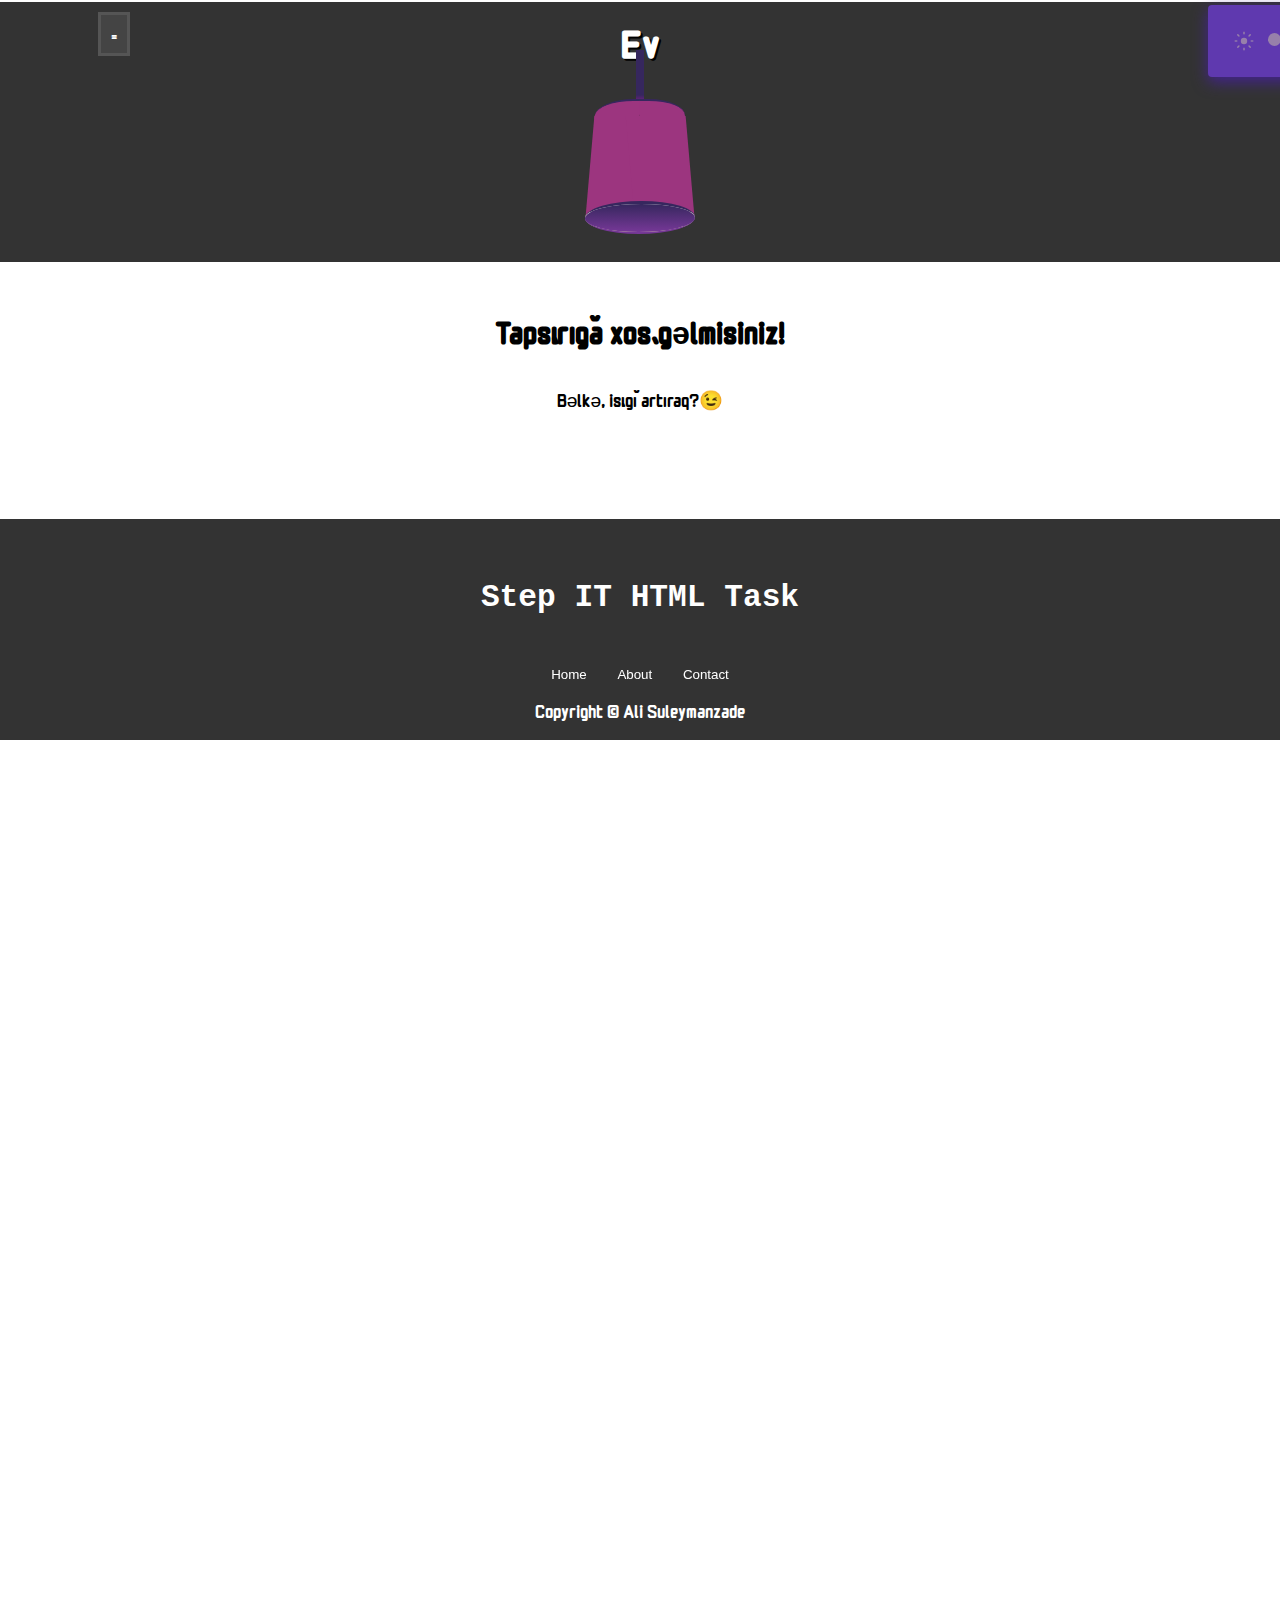
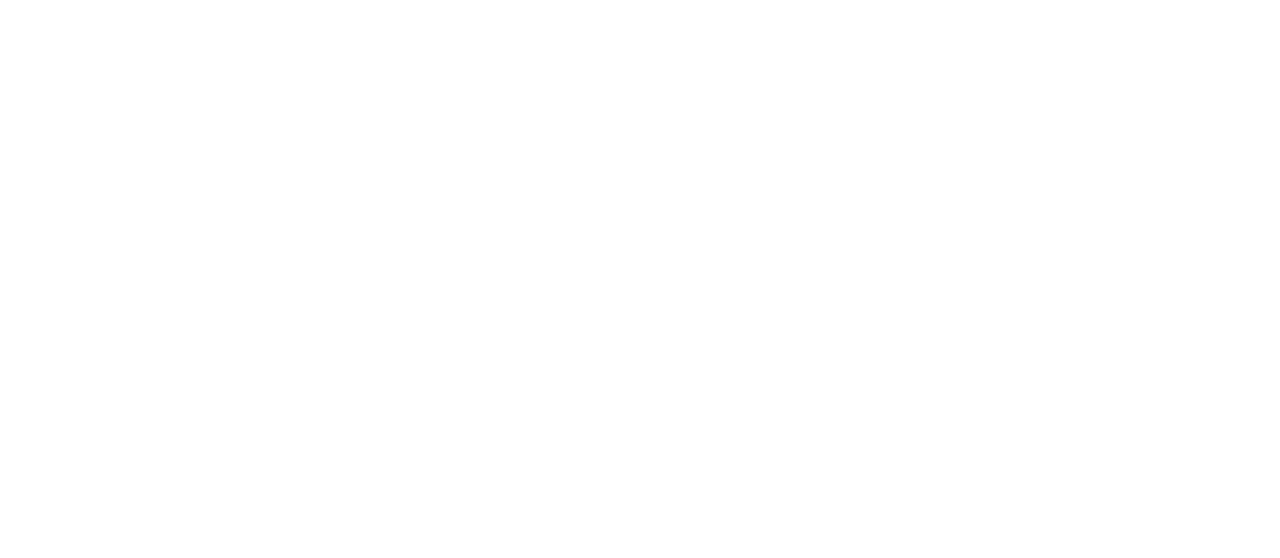
<file: index.html>
<!DOCTYPE html>
<html>
  <head>
    <title>Ev</title>
    <link rel="stylesheet" href="style.css">
  </head>
  <body>
    <link rel="preconnect" href="https://fonts.googleapis.com">
    <link rel="preconnect" href="https://fonts.gstatic.com" crossorigin>
    <link href="https://fonts.googleapis.com/css2?family=Monomaniac+One&family=Noto+Sans+Chorasmian&family=Open+Sans:wght@300&display=swap" rel="stylesheet">
    <form oninput="body.setAttribute('data-light', slider.value)">
      <div class="icon sun">
        <div class="ray"></div>
        <div class="ray"></div>
        <div class="ray"></div>
        <div class="ray"></div>
        <div class="ray"></div>
        <div class="ray"></div>
        <div class="ray"></div>
        <div class="ray"></div>
      </div>
      <input type="range" id="slider" value="0" min="0" max="10">
    </form>
    <header class="head1">
      <nav id="ust">=
        <nav>
          <ul>
            <li><button><a href="index.html">Home</a></button></li>
            <li><button><a href="about.html">About</a></button></li>
            <li><button><a href="contact.html">Contact</a></button></li>
          </ul>
        </nav>
      </nav>
      <h1>Ev</h1>
      <div class="lamp-wrapper">
        <div class="lamp-rope"></div>
        <div class="lamp">
          <div class="lamp-part -top">
              <div class="lamp-part -top-part"></div>
              <div class="lamp-part -top-part right"></div>
          </div>
          <div class="lamp-part -body"></div>
          <div class="lamp-part -body right"></div>
          <div class="lamp-part -bottom"></div>
        </div>
        <div class="wall-light-shadow"></div>
      </div>
    </header>
    <main>
      <section class="hero">
        <h2>Tapşırığa xoş gəlmisiniz!</h2>
        <p>Bəlkə, işığı artıraq?😉</p>
        <p class="nm">Tapşırıq burdadır :)</p>
      </section>
    </main>
    <footer>
        <h2><p><TT>Step IT HTML Task</TT></p></h2>
        <nav>
          <ul>
            <button><a href="index.html">Home</a></button>
            <button><a href="about.html">About</a></button>
            <button><a href="contact.html">Contact</a></button>
          </ul>
        </nav>
        <p>Copyright &copy; Ali Suleymanzade</p>
    </footer>
  </body>
</html>
</file>
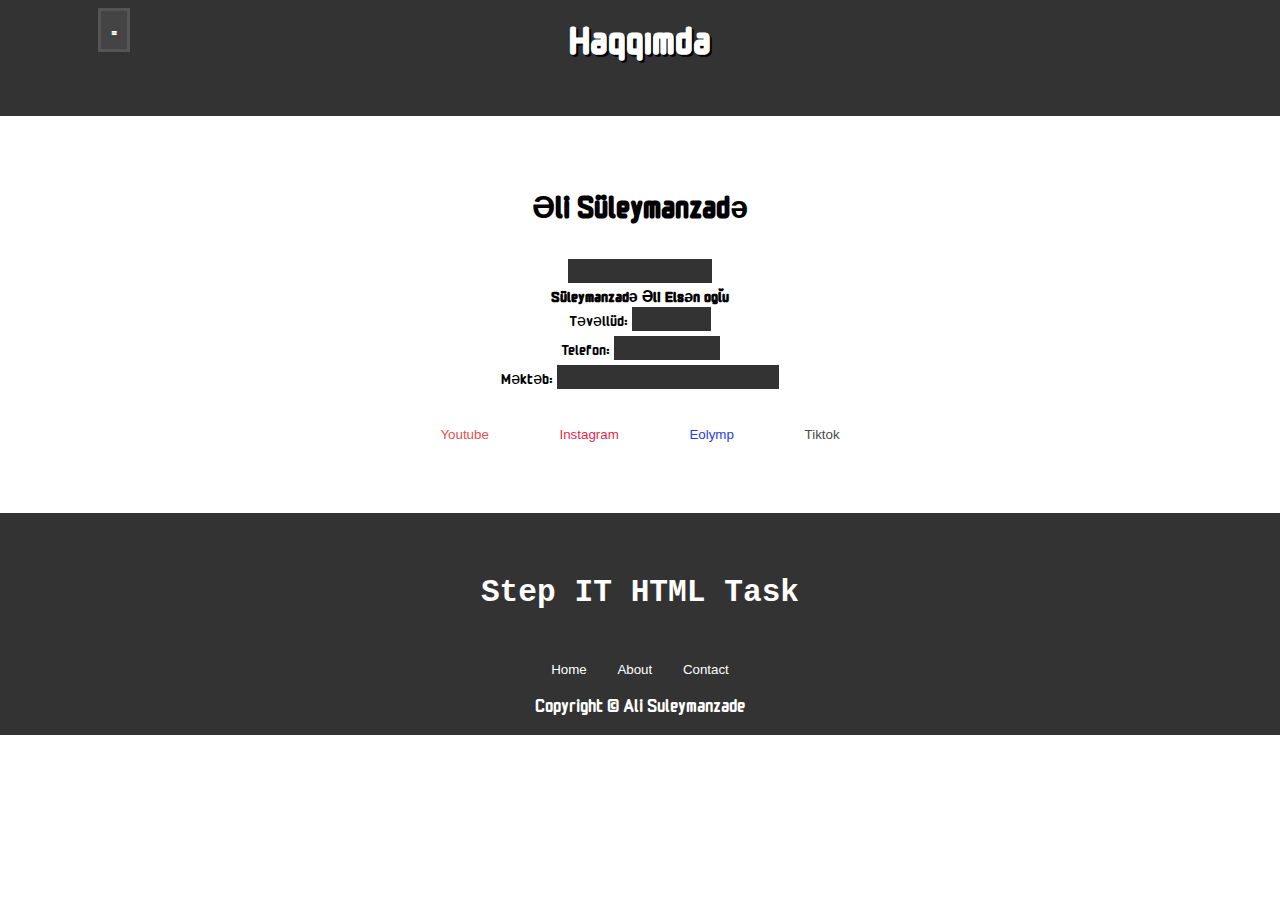
<file: about.html>
<!DOCTYPE html>
<html>
  <head>
    <title>Haqqımda</title>
    <link rel="stylesheet" href="style.css">
  </head>
  <body>
    <link rel="preconnect" href="https://fonts.googleapis.com">
    <link rel="preconnect" href="https://fonts.gstatic.com" crossorigin>
    <link href="https://fonts.googleapis.com/css2?family=Monomaniac+One&family=Noto+Sans+Chorasmian&family=Open+Sans:wght@300&display=swap" rel="stylesheet">
    <header id="x16">
      <nav id="ust">=
        <nav>
          <ul>
            <li><button><a href="index.html">Home</a></button></li>
            <li><button><a href="about.html">About</a></button></li>
            <li><button><a href="contact.html">Contact</a></button></li>
          </ul>
        </nav>
      </nav>
      <h1>Haqqımda</h1>
    </header>
    <main>
      <section>
        <h2>Əli Süleymanzadə</h2>
        <sc>Şəkili sonda qoyacam :)</sc>
        <div class="comment-author">Süleymanzadə Əli Elşən oğlu</div>
        <div class="comment-meta">Təvəllüd: <sc>21.04.2009</sc></div>
        <div class="comment-meta">Telefon: <sc>050-216-00-56</sc></div>
        <div class="comment-meta">Məktəb: <sc>Təbiət Elmləri Təmayüllü Gimnaziya</sc></div>
      </section>
      <nav>
        <yt><li><button class="btn1"><a href="https://www.youtube.com/@gen-z_shorts" draggable="false">Youtube</a></button></li></yt>
        <ns><li><button class="btn"><a href="https://www.instagram.com/genz_shorts" draggable="false">Instagram</a></button></li></ns>
        <el><li><button class="btn3"><a href="https://www.eolymp.com/az/users/al95ireyiz" draggable="false">Eolymp</a></button></li></el>
        <tk><li><button class="btn2"><a href="https://www.tiktok.com/@genz_shorts" draggable="false">Tiktok</a></button></li></tk>
      </nav>
    </main>
    <footer>
      <h2><p><TT>Step IT HTML Task</TT></p></h2>
      <nav>
        <ul>
          <button><a href="index.html">Home</a></button>
          <button><a href="about.html">About</a></button>
          <button><a href="contact.html">Contact</a></button>
        </ul>
      </nav>
      <p>Copyright &copy; Ali Suleymanzade</p>
  </footer>
  </body>
</html>
</file>
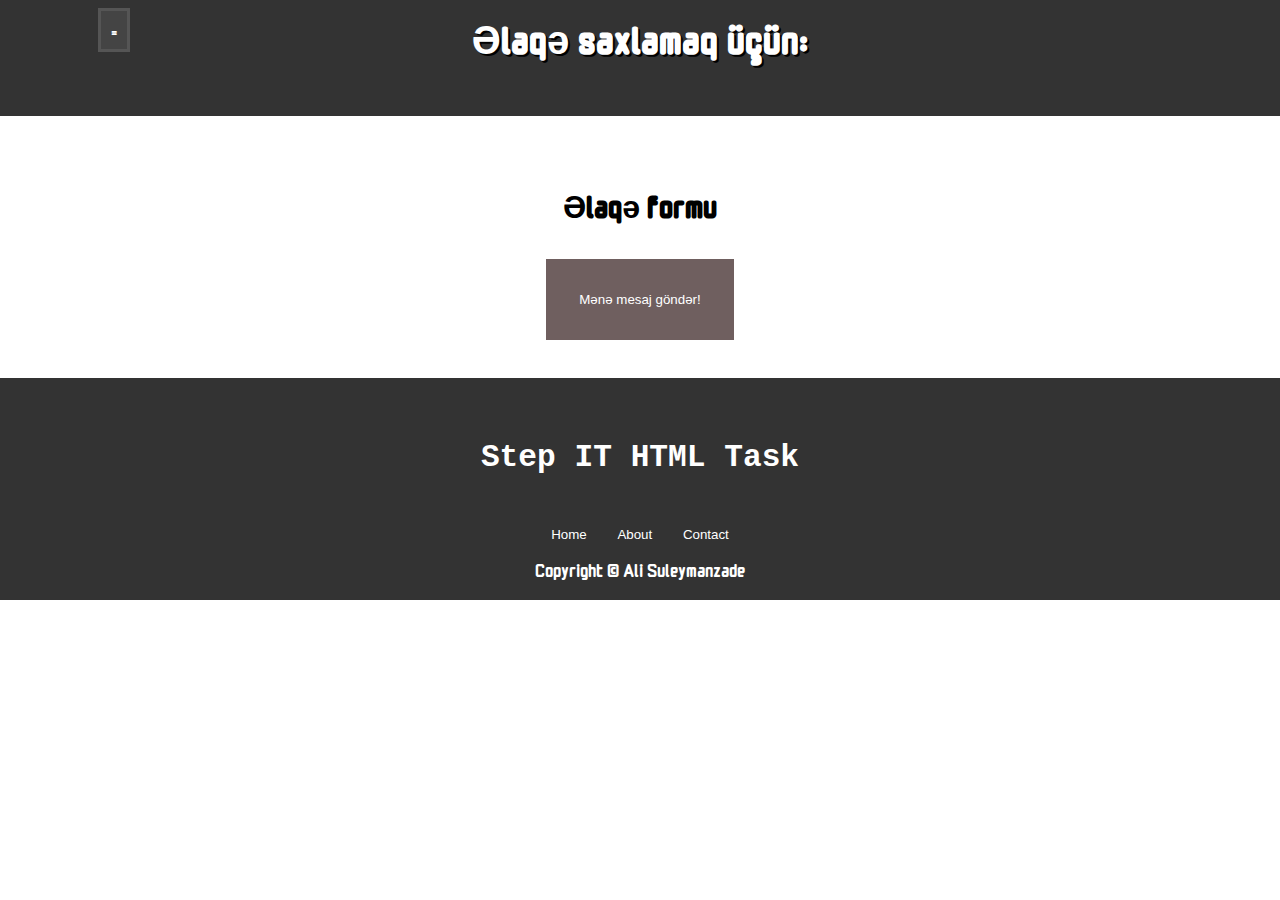
<file: contact.html>
<!DOCTYPE html>
<html>
  <head>
    <title>Mənə mesaj göndər:</title>
    <link rel="stylesheet" href="style.css">
  </head>
  <body>
    <link rel="preconnect" href="https://fonts.googleapis.com">
    <link rel="preconnect" href="https://fonts.gstatic.com" crossorigin>
    <link href="https://fonts.googleapis.com/css2?family=Monomaniac+One&family=Noto+Sans+Chorasmian&family=Open+Sans:wght@300&display=swap" rel="stylesheet">
    <header id="x16">
      <nav id="ust">=
        <nav>
          <ul>
            <li><button><a href="index.html">Home</a></button></li>
            <li><button><a href="about.html">About</a></button></li>
            <li><button><a href="contact.html">Contact</a></button></li>
          </ul>
        </nav>
      </nav>
      <h1>Əlaqə saxlamaq üçün:</h1>
    </header>
    <main>
      <h2 class="formb">Əlaqə formu</h2>
      <nav><button class="forma"><a href="mailto:alisuleymanzade56@gmail.com">Mənə mesaj göndər!</a></button></nav>
    </main>
    <footer>
      <h2><p><TT>Step IT HTML Task</TT></p></h2>
      <nav>
        <ul>
          <button><a href="index.html">Home</a></button>
          <button><a href="about.html">About</a></button>
          <button><a href="contact.html">Contact</a></button>
        </ul>
      </nav>
      <p>Copyright &copy; Ali Suleymanzade</p>
  </footer>
  </body>
</html>
</file>
<file: style.css>
@import url('https://fonts.googleapis.com/css2?family=Monomaniac+One&display=swap');
html{
    margin: 0;
    padding: 0;
    box-sizing: border-box;
    font-family: 'Monomaniac One', sans-serif;
  }
  
  input{
    appearance: none;
  }

  header {
    background-color: #333;
    color: #fff;
    padding: 10px 100px 0px;
    margin: -10px -10px;
  }

  #ust{
    text-align: left;
    position: fixed;
    display: block;
    background-color: #444;
    padding: 7px 10px;
    border-style: solid;
    border-color: #555;
  }

  #x16{
    padding-bottom: 50px;
  }

  #ust nav ul li{
    border-style: dotted;
    border-color: #555;
  }

  #ust nav{
    display: none;
  }

  #ust:hover nav{
    transition: .5s all ease;
    display: flex;
  }

  .forma,.formb{
    text-align: center;
  }

  .forma{
    text-align: center;
    margin: 0 auto;
    background-color: #6f5f5f;
  }

  .head1{
    margin: -30px -10px;
  }

  .align{
    text-align: center;
  }
  
  .nm{
    color: #fff;
  }

  .nm a{
    text-decoration: underline;
    color: #fff;
  }

  section{
    margin: 0 28%;
    text-align: center;
  }
  
  sc{
    background-color: #333;
    color: #333;
  }

  sc:hover{
    background-color: #00000000;
  }
  
  header h1 {
    font-size: 2.5em;
    margin: 0;
    text-align: center;
    text-shadow: 2px 2px #000;
  }

  nav{
    text-align: center;
  }

  nav ul {
    list-style: none;
    margin: 0;
    padding: 0;
    text-align: center;
  }
  
  nav li {
    display: inline-block;
  }
  
  nav a {
    color: #fff;
    display: block;
    padding: 1em;
    text-decoration: none;
    transition: all 0.3s ease-in-out;
  }
  
  nav a:hover {
    background-color: #555555;
  }
  
  main {
    margin: 2em auto;
    max-width: 800px;
    padding: 1em;
  }

  h2 {
    font-size: 2em;
    margin-bottom: 1em;
  }

  p {
    font-size: 1.2em;
    line-height: 1.5;
    margin-bottom: 1em;
  }

  footer {
    background-color: #0b0b0b;
    color: #fff;
    padding: 1em;
    text-align: center;
  }

  label {
    display: block;
    font-size: 1.2em;
    margin-bottom: 0.5em;
  }

  button{
    position: relative;
    border: none;
    transition: .4s ease-in;
    z-index: 1;
    list-style: none;
    background-color: #00000000;
    margin: 0;
    padding: 0;
    display: inline-block;
    text-align: center;
    text-decoration: none;
  }

  .btn1,.btn,.btn2,.btn3,.forma{
    display: block;
    padding: 20px;
  }

  button::before, button::after{
      position: absolute;
      z-index: -1;
      content: '';
  }

  .btn:hover{
    background: #eb4768f9;
    box-shadow: 0 0 5px #eb4768f9, 0 0 25px #eb4768f9, 0 0 50px #eb4768f9, 0 0 200px #eb4768f9;
    background-color: #eb4768f9;
  }

  .btn1:hover{
    background: #d00a0af9;
    box-shadow: 0 0 5px #d00a0af9, 0 0 25px #d00a0af9, 0 0 50px #d00a0af9, 0 0 200px #d00a0af9;
    background-color: #d00a0af9;
  }

  .btn2:hover,.forma:hover{
    background: #585151f9;
    box-shadow: 0 0 5px #2f2c2cf9, 0 0 25px #201e1ef9, 0 0 50px #1c1b1bf9, 0 0 200px #191818f9;
    background-color: #969696f9;
  }

  .btn3:hover{
    background: #2b9ca0;
    box-shadow: 0 0 5px #31b1b6, 0 0 25px #31b1b6, 0 0 50px #31b1b6, 0 0 200px #31b1b6;
    background-color: #2b9ca0;
  }

  yt a{
    background-color: #00000000;
    color: #ec4545f9;
  }

  yt a:hover{
    background-color: #00000000;
    color: #ffffff;
  }

  ns a{
    background-color: #00000000;
    color: #ee133ff9;
  }

  ns a:hover{
    background-color: #00000000;
    color: #aa009f;
  }

  tk a{
    background-color: #00000000;
    color: #4b4b4b;
  }

  tk a:hover{
    background-color: #00000000;
    color: #110d0d;
  }

  el a{
    background-color: #00000000;
    color: #263ce6;
  }

  el a:hover{
    background-color: #00000000;
    color: #39c8cd;
  }

  .comments {
    background-color: #f9f9f9;
    border: 1px solid #ddd;
    padding: 10px;
    margin-top: 20px;
    position: relative;
  }

  .comments:before {
    content: "";
    position: absolute;
    top: -10px;
    left: 50%;
    transform: translateX(-50%);
    width: 20px;
    height: 20px;
    background-color: #f9f9f9;
    border: 1px solid #ddd;
    border-top: none;
    border-left: none;
    z-index: 1;
  }

  .comments:after {
    content: "";
    position: absolute;
    top: -12px;
    left: 50%;
    transform: translateX(-50%);
    width: 16px;
    height: 16px;
    background-color: #fff;
    border: 1px solid #ddd;
    border-top: none;
    border-left: none;
    z-index: 2;
    transform: rotate(45deg);
  }

  .comments p {
    margin-bottom: 10px;
    position: relative;
  }

  .comments p:before {
    content: "";
    position: absolute;
    top: 6px;
    left: -14px;
    width: 8px;
    height: 8px;
    background-color: #f2f2f2;
    border: 1px solid #ddd;
    border-radius: 50%;
    z-index: 3;
  }

  footer {
    background-color: #333;
    color: #fff;
    text-align: center;
    margin: -10px;
  }

  footer p {
    margin: 0;
  }

  @media (max-width: 768px) {
    .container {
      padding: 10px;
    }

    header {
      padding: 10px;
    }

    header h1 {
      font-size: 24px;
    }

    .hero-container {
      width: 100%;
    }
  }

  .comment {
    margin-bottom: 15px;
  }

  .comment-meta {
    margin-bottom: 5px;
  }

  .comment-author {
    font-weight: bold;
  }

  .comment-timestamp {
    color: #888;
    font-size: 12px;
  }

/* Lamp CSS */

  :root {
    --border-color: #36275e;
    --shadow-color: #442391;
    --main-bg-color: #46298b;
    --secondary-bg-color: #5f39af;
    --lamp-light-color: #763897;
    --lamp-dark-color: #9c357f;
    --rope-color: #65207c;
    --icon-color: #9780aa;

    --lamp-width: 100px;
    --lamp-height: 100px;
    --lamp-top-height: 18px;
  }

  form {
    display: inline-block;
    position: relative;
    margin: -50px 1200px;
    width: 100px;
    padding: 2em 2em;
    border-radius: 4px;
    background: var(--secondary-bg-color);
    box-shadow: 0 5px 15px var(--shadow-color);
  }

  .lamp-wrapper {
    position: relative;
    width: 100%;
    justify-content: center;
    display: flex;
  }

  .lamp {
    height: var(--lamp-height);
    width: var(--lamp-width);
    position: relative;
    margin: 46px;
    z-index: 2;
  }

  .lamp-part {
    background-color: var(--lamp-dark-color);
    transform: skewX(-5deg);
    height: var(--lamp-height);
    width: 60%;
    position: absolute;
    top: 0;
    left: 0;
  }

  .lamp-part.-body.right {
    transform: skewX(5deg);
    left: auto;
    right: 0;
  }

  .lamp-part.-top {
    background: transparent;
    position: absolute;
    width: calc(var(--lamp-width) - 10px);
    height: var(--lamp-top-height);
    left: 6px;
    top: -17px;
  }

  .lamp-part.-top-part {
    width: 50%;
    height: var(--lamp-top-height);
    left: 0;
    top: 0;
    transform: skewX(-5deg);
    border-radius: 80% 0 0 0;
    border-top: 2px solid var(--border-color);
    border-bottom: none;
  }

  .lamp-part.-top-part.right {
    transform: skewX(5deg);
    left: auto;
    right: 1px;
    border-radius: 0 80% 0 0;
  }

  .lamp-part.-bottom {
    background: linear-gradient(#FFFFFA, #FDFFB2);
    height: calc(var(--lamp-top-height) + 10px);
    width: calc(var(--lamp-width) + 10px);
    position: absolute;
    top: auto;
    bottom: -18px;
    left: -5px;
    border-radius: 50%;
    border-top: 3px solid var(--border-color);
    border-bottom: 2px solid var(--lamp-light-color);
  }

  .lamp-part.-bottom:before {
    content: "";
    position: absolute;
    left: 0;
    top: 0;
    background: linear-gradient(var(--border-color), var(--lamp-light-color));
    border-radius: 50%;
    width: 100%;
    height: 100%;
    opacity: 1;
  }

  .lamp-rope {
    position: absolute;
    width: 8px;
    height: 50px;
    background: linear-gradient(var(--border-color) 90%, var(--rope-color));
    bottom: 100%;
    margin: -30px;
  }

  .wall-light-shadow {
    background: linear-gradient(var(--lamp-light-color), var(--main-bg-color) 30%);
    width: 80%;
    height: 200vh;
    position: absolute;
    top: 150%;
    left: auto;
    border-radius: 50% 50% 0 0;
    -webkit-filter: blur(5px);
    filter: blur(5px);
    z-index: -1;
    opacity: 0;
    transition: all 300ms;
  }

  .icon {
    width: 8px;
    height: 8px;
    display: inline-block;
  }

  .sun,.ray,input[type=range]::-webkit-slider-runnable-track, input[type=range]::-webkit-slider-thumb{
    background: var(--icon-color);
  }

  .sun {
    border-radius: 50%;
    position: relative;
    float: left;
    transform: scale(0.8);
  }

  .ray {
    width: 2px;
    height: 4px;
    position: absolute;
    left: 3px;
    bottom: 12px;
    transform-origin: 50% calc(100% + 8px);
    border-radius: 50%;
  }

  .ray:nth-child(1) {
    transform: rotate(45deg);
  }

  .ray:nth-child(2) {
    transform: rotate(90deg);
  }

  .ray:nth-child(3) {
    transform: rotate(135deg);
  }

  .ray:nth-child(4) {
    transform: rotate(180deg);
  }

  .ray:nth-child(5) {
    transform: rotate(225deg);
  }

  .ray:nth-child(6) {
    transform: rotate(270deg);
  }

  .ray:nth-child(7) {
    transform: rotate(315deg);
  }

  .ray:nth-child(8) {
    transform: rotate(360deg);
  }

  input[type=range] {
    width: calc(100% - 30px);
    float: right;
  }

  input[type=range]:focus {
    outline: none;
  }

  input[type=range]::-webkit-slider-runnable-track {
    width: 100%;
    height: 2px;
    cursor: pointer;
  }

  input[type=range]::-webkit-slider-thumb {
    height: 13px;
    width: 13px;
    border-radius: 50%;
    cursor: pointer;
    appearance: none;
    margin-top: -6px;
  }

  input[type=range]:hover::-webkit-slider-thumb {
    box-shadow: 0 0 5px var(--icon-color);
  }

  input[type=range]::-moz-range-track {
    width: 100%;
    height: 2px;
    cursor: pointer;
  }

  input[type=range]::-moz-range-thumb {
    height: 13px;
    width: 13px;
    border-radius: 50%;
    background: var(--icon-color);
    cursor: pointer;
    margin-top: -6px;
  }

  input[type=range]::-ms-track {
    width: 100%;
    height: 2px;
    cursor: pointer;
    background: var(--icon-color);
  }

  input[type=range]::-ms-thumb {
    height: 13px;
    width: 13px;
    border-radius: 50%;
    background: var(--icon-color);
    cursor: pointer;
    margin-top: -6px;
  }

  body[data-light^='1'] .blub,body[data-light^='1'] .wall-light-shadow {
    opacity: 0.1;     
  }

  body[data-light^='1'] .lamp-part.-bottom:before {
    opacity: 0.9;
  }
  
  body[data-light^='2'] .blub,  body[data-light^='2'] .wall-light-shadow {
    opacity: 0.2;     
  }

  body[data-light^='2'] .lamp-part.-bottom:before {
    opacity: 0.8;
  }
  
  body[data-light^='3'] .blub,body[data-light^='3'] .wall-light-shadow {
    opacity: 0.3;     
  }

  body[data-light^='3'] .lamp-part.-bottom:before {
    opacity: 0.7;
  }
  
  body[data-light^='4'] .blub,body[data-light^='4'] .wall-light-shadow {
    opacity: 0.4;     
  }

  body[data-light^='4'] .lamp-part.-bottom:before {
    opacity: 0.6;
  }
  
  body[data-light^='5'] .blub,body[data-light^='5'] .wall-light-shadow {
    opacity: 0.5;     
  }

  body[data-light^='5'] .lamp-part.-bottom:before {
    opacity: 0.5;
  }
  
  body[data-light^='6'] .blub,body[data-light^='6'] .wall-light-shadow {
    opacity: 0.6;     
  }

  body[data-light^='6'] .lamp-part.-bottom:before {
    opacity: 0.4;
  }
  
  body[data-light^='7'] .blub,body[data-light^='7'] .wall-light-shadow {
    opacity: 0.7;     
  }

  body[data-light^='7'] .lamp-part.-bottom:before {
    opacity: 0.3;
  }
  
  body[data-light^='8'] .blub,body[data-light^='8'] .wall-light-shadow {
    opacity: 0.8;     
  }

  body[data-light^='8'] .lamp-part.-bottom:before {
    opacity: 0.2;
  }
  
  body[data-light^='9'] .blub,body[data-light^='9'] .wall-light-shadow {
    opacity: 0.9;     
  }

  body[data-light^='9'] .lamp-part.-bottom:before {
    opacity: 0.1;
  }
  
  body[data-light='10'] .blub,body[data-light='10'] .wall-light-shadow {
    opacity: 1;     
  }

  body[data-light='10'] .lamp-part.-bottom:before {
    opacity: 0;
  }
</file>
